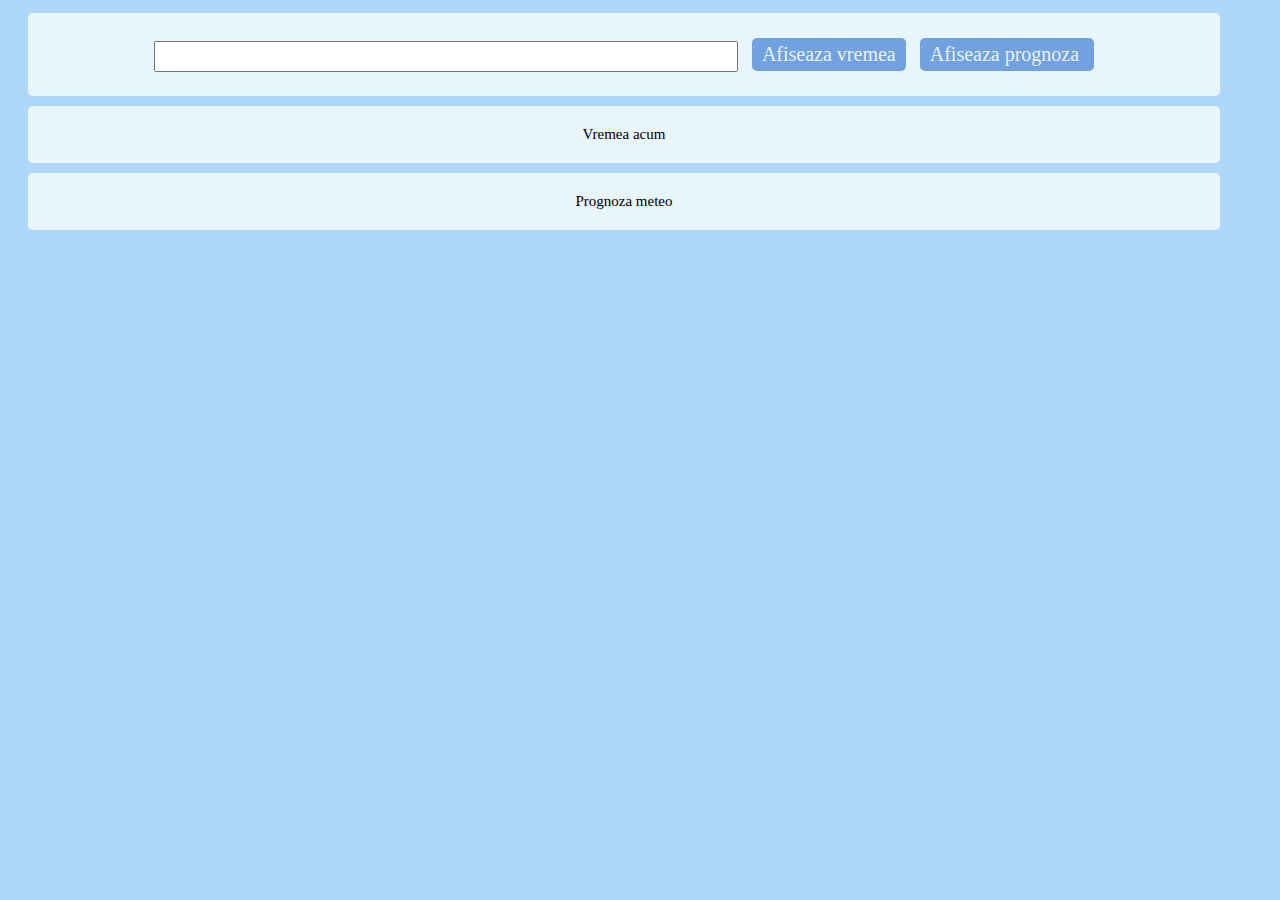
<file: index.html>
<!DOCTYPE html>
<html lang="en">
  <head>
    <meta charset="UTF-8" />
    <meta http-equiv="X-UA-Compatible" content="IE=edge" />
    <meta name="viewport" content="width=device-width, initial-scale=1.0" />
    <title>Weather</title>
    <link rel="stylesheet" href="style.css" />
    <script src="jvScript.js"></script>
  </head>
  <body class="bodyStyle">
    <div class="inputStyle">
      <input type="text" class="inputBtn" name="cityName" />
      <input
        type="button"
        class="btnStyle"
        value="Afiseaza vremea"
        onclick="showWeather()"
      />
      <input
        type="button"
        class="btnStyle"
        value="Afiseaza prognoza "
        onclick="showForecast()"
      />
    </div>
    <div class="weatherStyle">
      <div class="">Vremea acum</div>
      <div id="idShowWeather"></div>
    </div>
    <div id="idShowForecast" class="forecastStyle">
      <div class="currentWeather forecastTitle">Prognoza meteo</div>
      <!-- <div id="idShowForecast" class="forecastStyle" ></div> -->
    </div>
  </body>
</html>
</file>
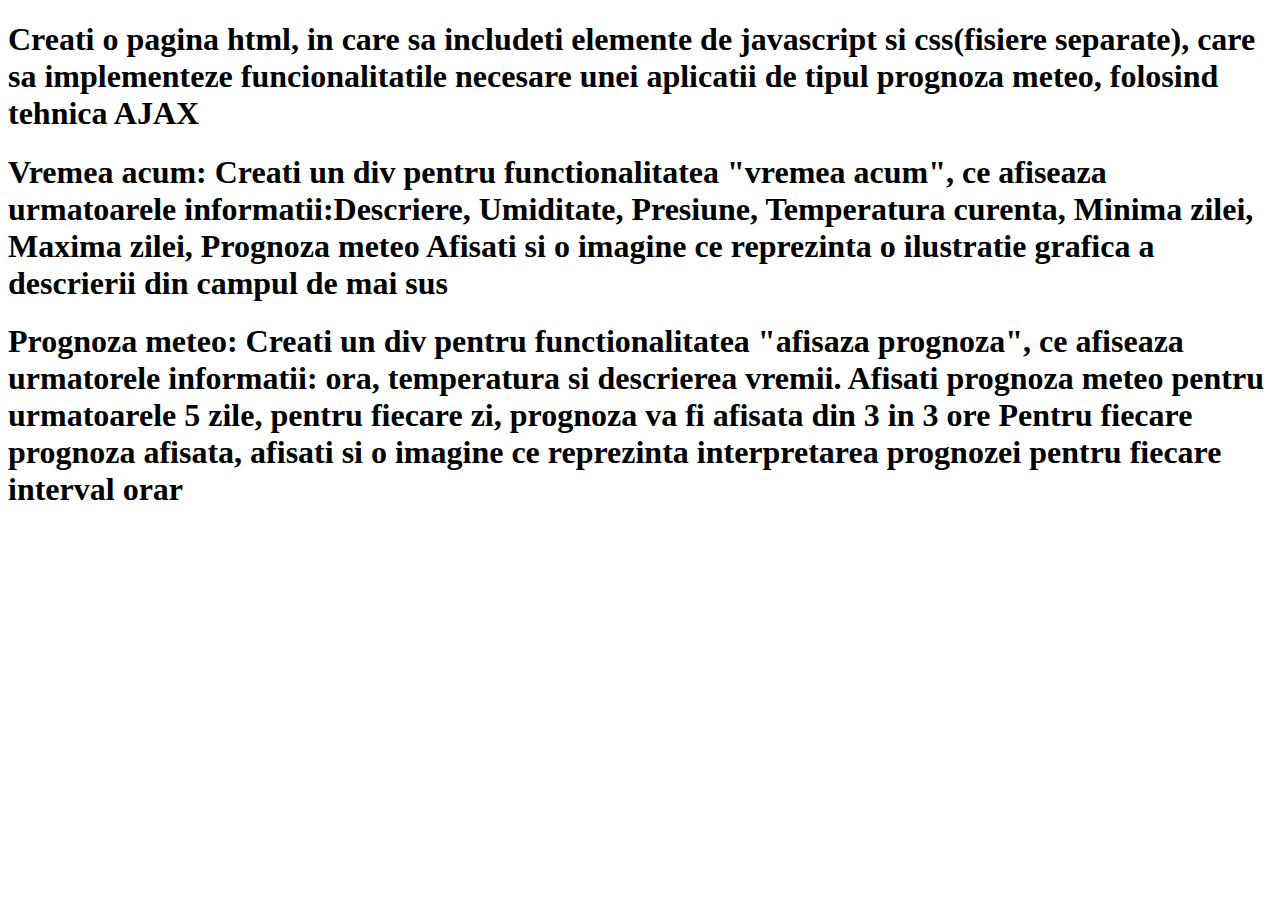
<file: Cerinta.html>
<!DOCTYPE html>
<html lang="en">
<head>
    <meta charset="UTF-8">
    <meta http-equiv="X-UA-Compatible" content="IE=edge">
    <meta name="viewport" content="width=device-width, initial-scale=1.0">
    <title>Document</title>
</head>
<body>
<h1>Creati o pagina html, in care sa includeti elemente de javascript si css(fisiere separate), care sa implementeze funcionalitatile necesare unei aplicatii de tipul prognoza meteo, folosind tehnica AJAX</h1>
<h1>
    Vremea acum:
    Creati un div pentru functionalitatea "vremea acum", ce afiseaza urmatoarele informatii:Descriere, Umiditate, Presiune, Temperatura curenta, Minima zilei, Maxima zilei, Prognoza meteo
    Afisati si o imagine ce reprezinta o ilustratie grafica a descrierii din campul de mai sus</h1>
<h1>  Prognoza meteo:
    Creati un div pentru functionalitatea "afisaza prognoza", ce afiseaza urmatorele informatii: ora, temperatura si descrierea vremii.
    Afisati prognoza meteo pentru urmatoarele 5 zile, pentru fiecare zi, prognoza va fi afisata din 3 in 3 ore
    Pentru fiecare prognoza afisata, afisati si o imagine ce reprezinta interpretarea prognozei pentru fiecare interval orar</h1>    
</body>
</html>
</file>
<file: style.css>
.bodyStyle {
  background-color: rgba(165, 210, 247, 0.897);
  display: flex;
  flex-direction: column;
  justify-content: center;
  size: 90vw;
}

.inputStyle {
  background-color: rgb(233, 245, 252);
  margin: 5px 20px;
  border-radius: 5px;
  max-width: 90vw;
  height: auto;
  text-align: center;
  padding: 20px 20px;
}
.btnStyle {
  color: rgb(234, 241, 247);
  background-color: rgb(113, 161, 223);
  text-align: center;
  font-family: Cambria, Cochin, Georgia, Times, "Times New Roman", serif;
  font-size: 20px;
  text-align: center;
  border-radius: 5px;
  border: none;
  padding: 5px 10px;
  margin: 5px 5px;
}
.inputBtn {
  align-items: flex-start;
  width: 50%;
  height: 25px;
  margin: 1px 5px;
}
.currentWeather {
  display: grid;
  grid-auto-rows: auto;
  grid-template-rows: auto auto auto;
  text-align: start;
  font-size: 15px;
}
.weatherStyle {
  background-color: rgb(233, 245, 252);
  margin: 5px 20px;
  border-radius: 5px;
  max-width: 90vw;
  height: auto;
  text-align: center;
  padding: 20px 20px;
  font-size: 15px;
}
.forecastStyle {
  display: grid;
  grid-row-start: 1;
  grid-template-columns: auto auto auto;
  grid-column-gap:10px ;
  grid-auto-flow: dense;
  grid-template-rows: auto auto auto;
  background-color: rgb(233, 245, 252);
  margin: 5px 20px;
  border-radius: 5px;
  max-width: 90vw;
  height: auto;
  text-align: center;
  padding: 20px 20px;
  font-size: 15px;
}
.forecastTitle {
  grid-column-start: 1;
  grid-column-end: span 8;
  grid-row-start: 1;
  grid-row-end: 2;
  text-align: center;
}
.item {
  grid-column-start: 2;
  grid-column-end: 3;
}
.item1 {
  grid-column-start: 2;
  grid-column-end: 3;
  /* grid-row-start: 2;
  grid-row-end: 3; */
}
.item2 {
  grid-column-start: 3;
  grid-column-end: 4;
  /* grid-row-start: 2;
  grid-row-end: 3; */
}
.item3 {
  grid-column-start: 4;
  grid-column-end: 5;
  /* grid-row-start: 2;
  grid-row-end: 3; */
}
.item4 {
  grid-column-start: 5;
  grid-column-end: 6;
  /* grid-row-start: 2;
  grid-row-end: 3; */
}
.item5 {
  grid-column-start: 6;
  grid-column-end: 7;
  /* grid-row-start: 2;
  grid-row-end: 3; */
}
.item6 {
  grid-column-start: 7;
  grid-column-end: 8;
  /* grid-row-start: 2;
  grid-row-end: 3; */
}
.startGrid{
  text-align: center;
   grid-row-start: 2;
   background-color: rgb(58, 58, 77);
   color: rgb(180, 192, 188);
}
.startWheaterdsp{
  grid-row-start: 3;
}
</file>
